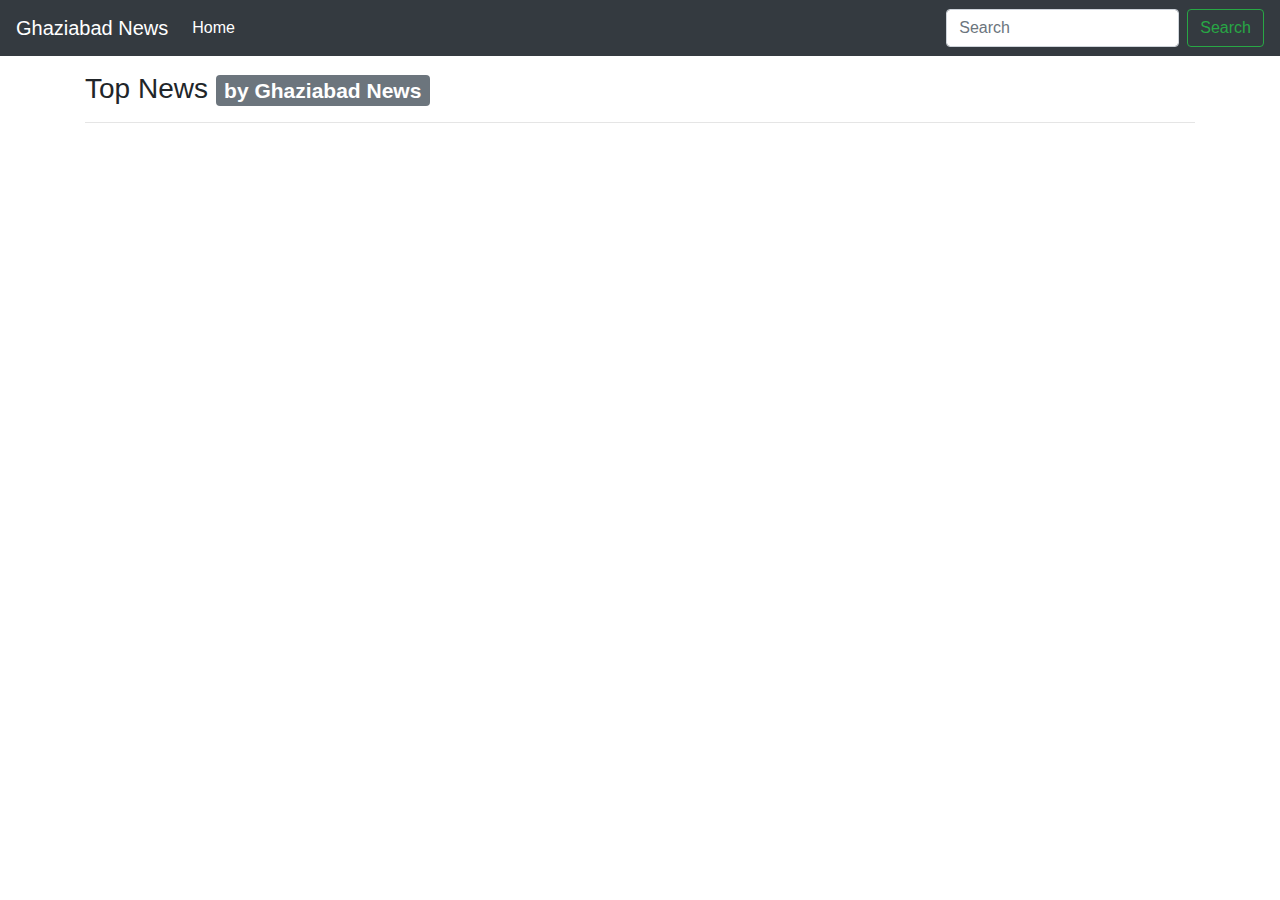
<file: news/news.html>
<!doctype html>
<html lang="en">

<head>
    <!-- Required meta tags -->
    <meta charset="utf-8">
    <meta name="viewport" content="width=device-width, initial-scale=1, shrink-to-fit=no">

    <!-- Bootstrap CSS -->
    <link rel="stylesheet" href="https://stackpath.bootstrapcdn.com/bootstrap/4.3.1/css/bootstrap.min.css" integrity="sha384-ggOyR0iXCbMQv3Xipma34MD+dH/1fQ784/j6cY/iJTQUOhcWr7x9JvoRxT2MZw1T" crossorigin="anonymous">

    <title>Welcome To Ghaziabad News</title>
</head>

<body>
    <nav class="navbar navbar-expand-lg navbar-dark bg-dark">
        <a class="navbar-brand" href="#">Ghaziabad News</a>
        <button class="navbar-toggler" type="button" data-toggle="collapse" data-target="#navbarSupportedContent" aria-controls="navbarSupportedContent" aria-expanded="false" aria-label="Toggle navigation">
      <span class="navbar-toggler-icon"></span>
    </button>
        <div class="collapse navbar-collapse" id="navbarSupportedContent">
            <ul class="navbar-nav mr-auto">
                <li class="nav-item active">
                    <a class="nav-link" href="#">Home <span class="sr-only">(current)</span></a>
                </li>


            </ul>
            <form class="form-inline my-2 my-lg-0">
                <input class="form-control mr-sm-2" type="search" placeholder="Search" aria-label="Search">
                <button class="btn btn-outline-success my-2 my-sm-0" type="submit">Search</button>
            </form>
        </div>
    </nav>

    <div class="container my-3">
        <h3>Top News <span class="badge badge-secondary">by Ghaziabad News</span></h3>
        <hr>
        <div class="accordion" id="newsAccordion"></div>
    </div>
    <!-- Optional JavaScript -->
    <!-- jQuery first, then Popper.js, then Bootstrap JS -->
    <script src="https://code.jquery.com/jquery-3.3.1.slim.min.js" integrity="sha384-q8i/X+965DzO0rT7abK41JStQIAqVgRVzpbzo5smXKp4YfRvH+8abtTE1Pi6jizo" crossorigin="anonymous"></script>
    <script src="https://cdnjs.cloudflare.com/ajax/libs/popper.js/1.14.7/umd/popper.min.js" integrity="sha384-UO2eT0CpHqdSJQ6hJty5KVphtPhzWj9WO1clHTMGa3JDZwrnQq4sF86dIHNDz0W1" crossorigin="anonymous"></script>
    <script src="https://stackpath.bootstrapcdn.com/bootstrap/4.3.1/js/bootstrap.min.js" integrity="sha384-JjSmVgyd0p3pXB1rRibZUAYoIIy6OrQ6VrjIEaFf/nJGzIxFDsf4x0xIM+B07jRM" crossorigin="anonymous"></script>
    <script src="news.js"></script>
</body>

</html>
</file>
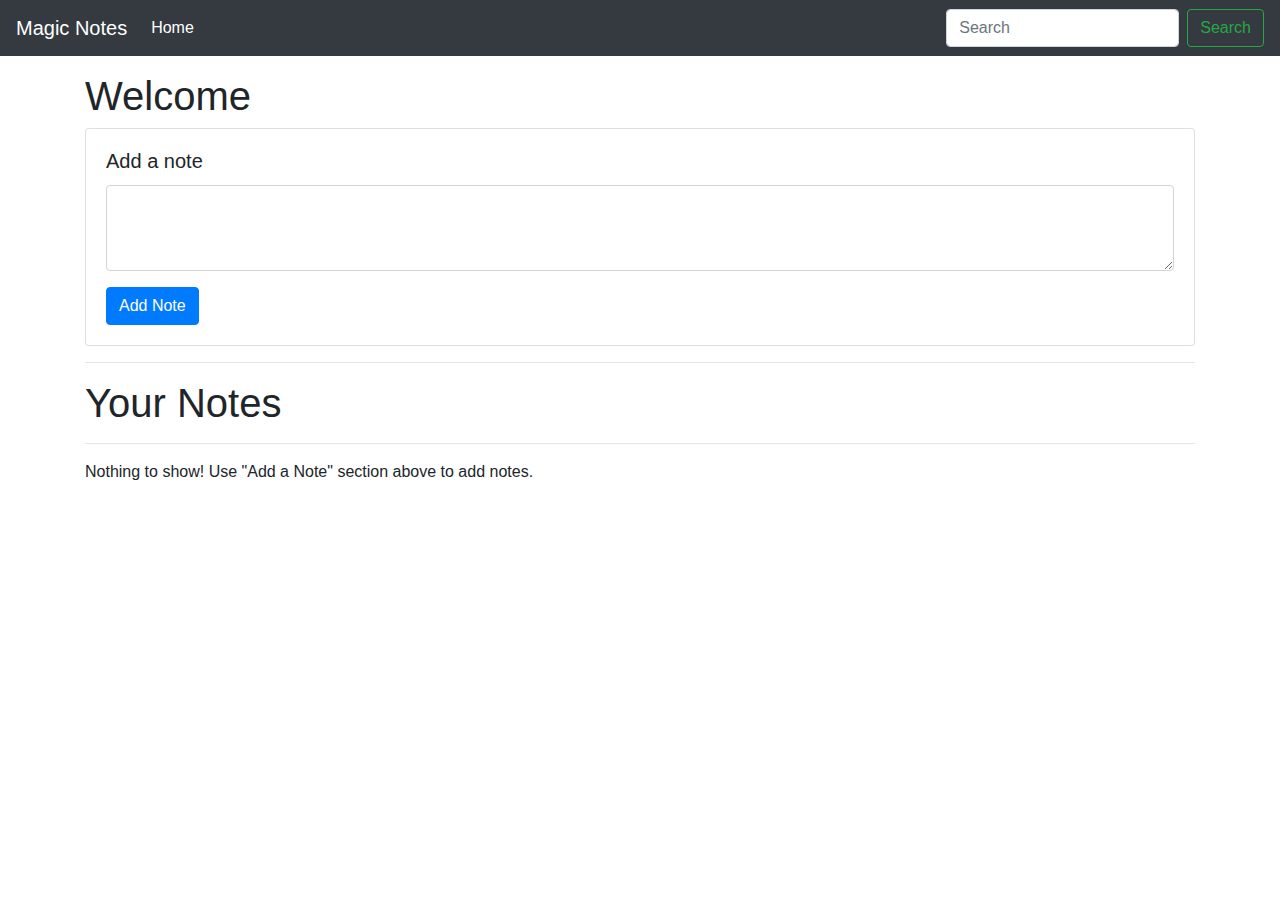
<file: noteTaking/note.html>
<!DOCTYPE html>
<html lang="en">

<head>
    <meta charset="UTF-8">
    <meta name="viewport" content="width=device-width, initial-scale=1.0">
    <meta http-equiv="X-UA-Compatible" content="ie=edge">
    <title>Notes App</title>
    <link rel="stylesheet" href="https://stackpath.bootstrapcdn.com/bootstrap/4.3.1/css/bootstrap.min.css" integrity="sha384-ggOyR0iXCbMQv3Xipma34MD+dH/1fQ784/j6cY/iJTQUOhcWr7x9JvoRxT2MZw1T" crossorigin="anonymous">
</head>

<body>

    <nav class="navbar navbar-expand-lg navbar-dark bg-dark">
        <a class="navbar-brand" href="#">Magic Notes</a>
        <button class="navbar-toggler" type="button" data-toggle="collapse" data-target="#navbarSupportedContent" aria-controls="navbarSupportedContent" aria-expanded="false" aria-label="Toggle navigation">
            <span class="navbar-toggler-icon"></span>
        </button>

        <div class="collapse navbar-collapse" id="navbarSupportedContent">
            <ul class="navbar-nav mr-auto">
                <li class="nav-item active">
                    <a class="nav-link" href="#">Home <span class="sr-only">(current)</span></a>
                </li>

            </ul>
            <form class="form-inline my-2 my-lg-0">
                <input class="form-control mr-sm-2" id="searchTxt" type="search" placeholder="Search" aria-label="Search">
                <button class="btn btn-outline-success my-2 my-sm-0" type="submit">Search</button>
            </form>
        </div>
    </nav>


    <div class="container my-3">
        <h1>Welcome </h1>
        <div class="card">
            <div class="card-body">
                <h5 class="card-title">Add a note</h5>
                <div class="form-group">
                    <textarea class="form-control" id="addTxt" rows="3"></textarea>
                </div>
                <button class="btn btn-primary" id="addBtn">Add Note</button>
            </div>
        </div>
        <hr>
        <h1>Your Notes</h1>
        <hr>
        <div id="notes" class="row container-fluid"> </div>
    </div>

    <script src="https://code.jquery.com/jquery-3.3.1.slim.min.js" integrity="sha384-q8i/X+965DzO0rT7abK41JStQIAqVgRVzpbzo5smXKp4YfRvH+8abtTE1Pi6jizo" crossorigin="anonymous"></script>
    <script src="https://cdnjs.cloudflare.com/ajax/libs/popper.js/1.14.7/umd/popper.min.js" integrity="sha384-UO2eT0CpHqdSJQ6hJty5KVphtPhzWj9WO1clHTMGa3JDZwrnQq4sF86dIHNDz0W1" crossorigin="anonymous"></script>
    <script src="https://stackpath.bootstrapcdn.com/bootstrap/4.3.1/js/bootstrap.min.js" integrity="sha384-JjSmVgyd0p3pXB1rRibZUAYoIIy6OrQ6VrjIEaFf/nJGzIxFDsf4x0xIM+B07jRM" crossorigin="anonymous"></script>
    <script src="app.js"></script>
</body>

</html>
</file>
